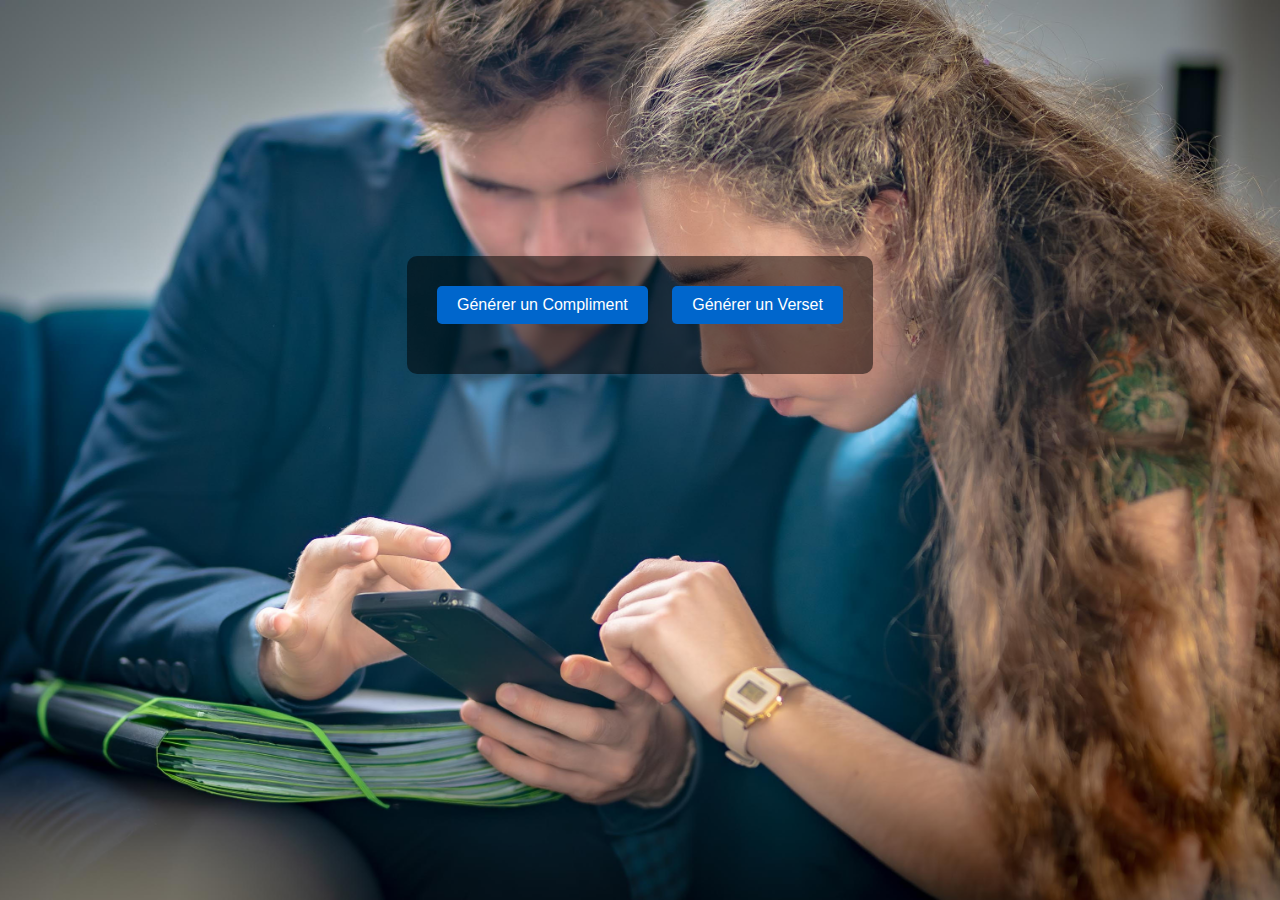
<file: index.html>
<!DOCTYPE html>
<html lang="fr">
<head>
    <meta charset="UTF-8">
    <meta name="viewport" content="width=device-width, initial-scale=1.0">
    <title>Garde toujours ton sourir, il est magnifique!</title>
    <link rel="stylesheet" href="style.css">
</head>
<body>
    <div class="container">
        <div class="buttons">
            <button id="compliment-btn">Générer un Compliment</button>
            <button id="verset-btn">Générer un Verset</button>
        </div>
        <div class="result">
            <p id="output"></p>
        </div>
    </div>
    <script src="script.js"></script>
</body>
</html>
</file>
<file: style.css>
body {
    margin: 0;
    padding: 0;
    font-family: Arial, sans-serif;
    background: url('background.jpg') no-repeat center center fixed;
    background-size: cover;
    color: #fff;
    text-align: center;
}

.container {
    margin-top: 20%;
    background: rgba(0, 0, 0, 0.5);
    padding: 20px;
    border-radius: 10px;
    display: inline-block;
}

h1 {
    margin-bottom: 20px;
    font-size: 2em;
}

.buttons {
    margin-bottom: 20px;
}

button {
    background-color: #0066cc;
    color: #fff;
    border: none;
    padding: 10px 20px;
    margin: 10px;
    font-size: 1em;
    cursor: pointer;
    border-radius: 5px;
    transition: background-color 0.3s ease;
}

button:hover {
    background-color: #004d99;
}

.result {
    font-size: 1.2em;
    margin-top: 20px;
}

#output {
    font-weight: bold;
}

.result img {
    max-width: 100%;
    height: auto;
    border-radius: 10px; /* Coins arrondis */
    box-shadow: 0px 4px 10px rgba(0, 0, 0, 0.5); /* Ombre douce */
    margin-top: 20px;
}
</file>
